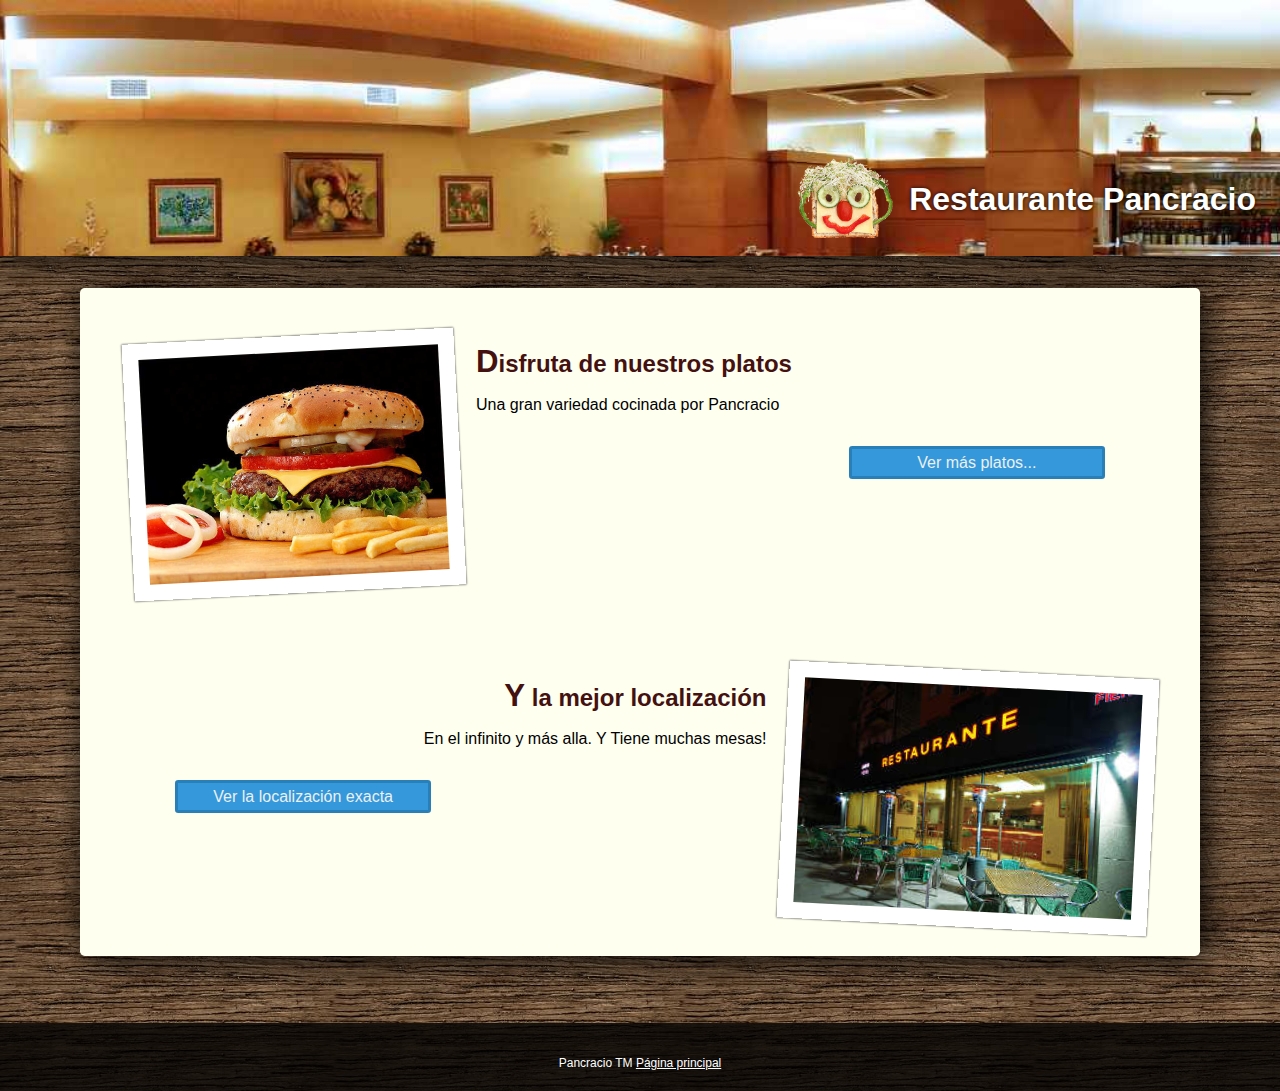
<file: index.html>
<!DOCTYPE html>
<html lang="es">
    <head>
        <title>Restaurante Pancracio</title>
        <meta charset="UTF-8">
        <meta name="viewport" content="width=device-width, initial-scale=1.0">
        <meta name="description" content="Página web del restaurante Pancracio">
        <meta name="description" content="Pancracio, Restaurante, comida">
        <meta name="author" content="Alberto Casado Garfia">
        <link rel="icon" href="hamburguesa.jpg">
     	<link type="text/css" rel="stylesheet" href="estilo.css">
    </head>
    <body>
    	<div class="wrapper">
        <header>
            <h1>Restaurante Pancracio</h1>
        </header>
        <main>
        	<article class="left">
	            <img class="imgShowcase" alt="platos cocinado por Pancracio" src="hamburguesa.jpg"/>
	            <div class="content">
	                <h2>Disfruta de nuestros platos</h2>
	                <p class="description">
	                    Una gran variedad cocinada por Pancracio
	                    <a class="button" href="tabla.html">Ver más platos...</a>
	                </p>
	            </div>
            </article>
            <article  class="right">
	            <img class="imgShowcase" alt="foto del restaurante" src="exterior.jpg"/>
	            <div class="content">
	                <h2>Y la mejor localización</h2>
	                <p class="description">
	                    En el infinito y más alla. Y Tiene muchas mesas!
	                    <a class="button" href="place.html">Ver la localización exacta</a>
	                </p>
	            </div>
        	</article>
    	</main>
        <footer>
        	Pancracio TM
        	<a href="index.html">Página principal</a>
        </footer>
    	</div>
        
    </body>
</html>
</file>
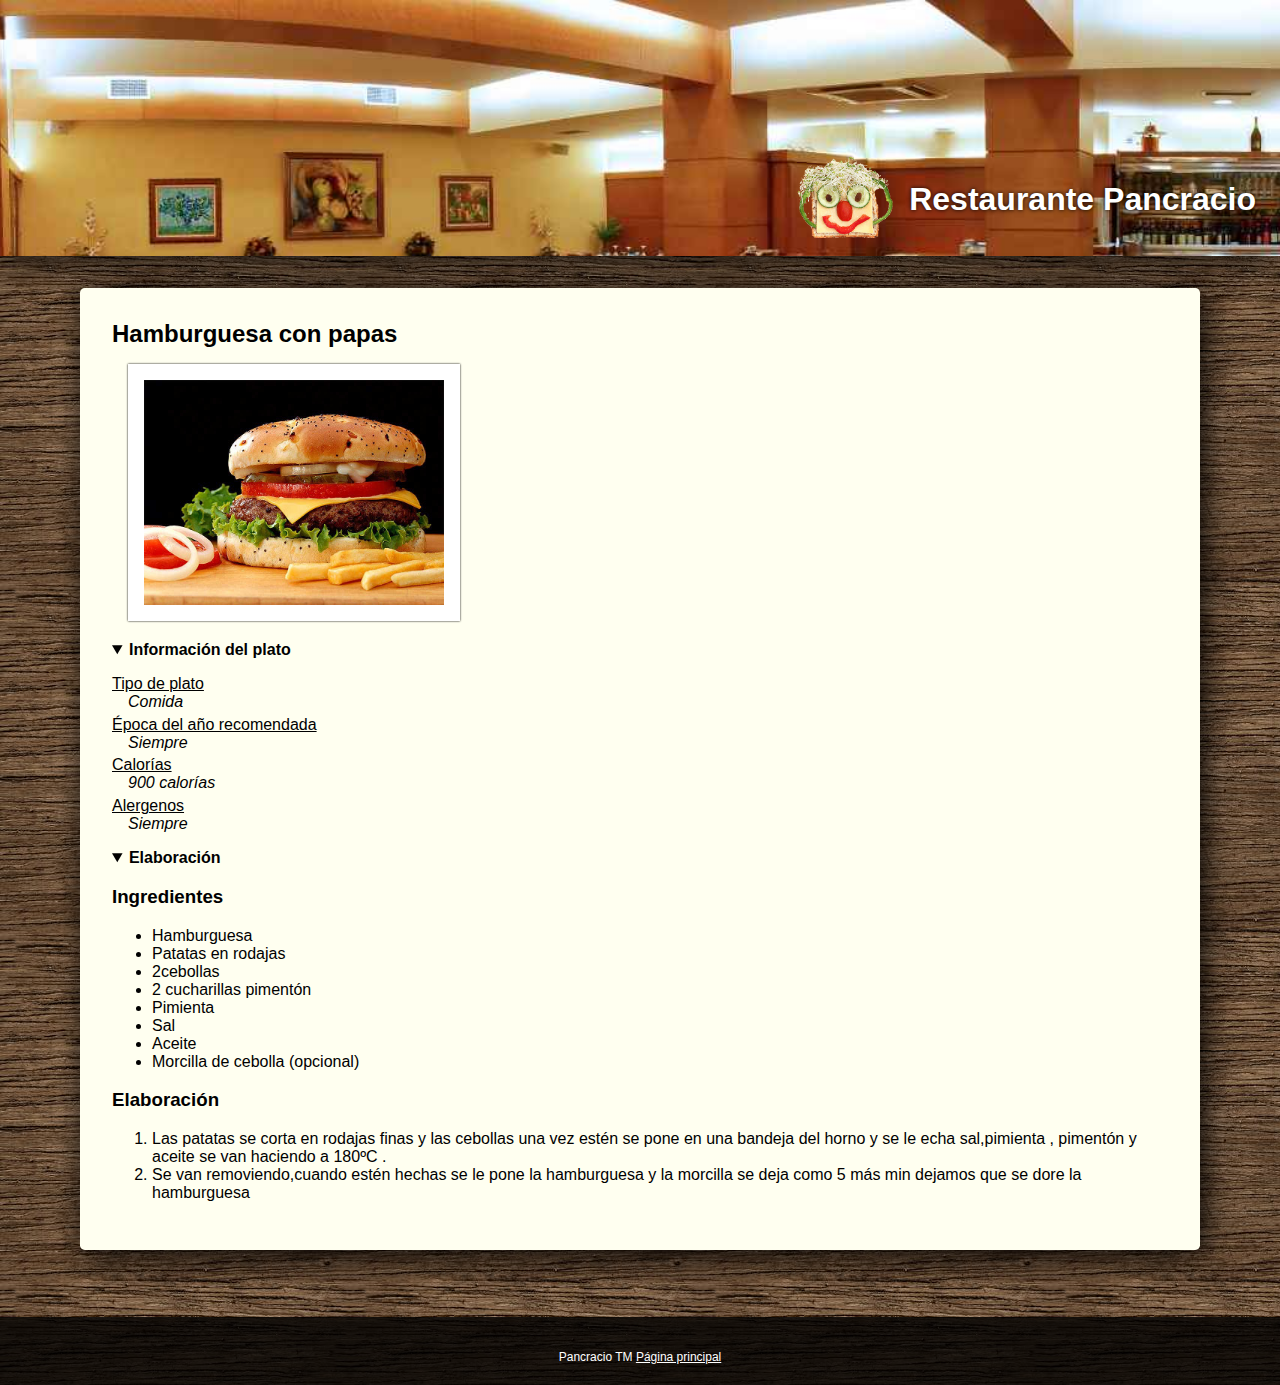
<file: hamburguesa.html>
<!DOCTYPE html>
<html lang="es">
    <head>
        <title>Hamburguesa</title>
        <meta charset="UTF-8">
        <meta name="viewport" content="width=device-width, initial-scale=1.0">
        <meta name="description" content="Página web del restaurante Pancracio">
        <meta name="description" content="Pancracio, comida, hamburguesa">
        <meta name="author" content="Alberto Casado Garfia">
        <link rel="icon" href="hamburguesa.jpg">
        <link type="text/css" rel="stylesheet" href="estilo.css">
        <link type="text/css" rel="stylesheet" href="food.css">
    </head>
    <body>
    	<div class="wrapper">
    	 <header>
            <h1>Restaurante Pancracio</h1>
        </header>
        <main>
	    	<article>
		        <h2>Hamburguesa con papas</h2>
		        <img class="imgShowcase" src="hamburguesa.jpg" alt="hamburguesa" />
		        <details open="open">
	        		<summary>Información del plato</summary>
		        <dl>
				  <dt>Tipo de plato</dt>
				  	<dd>Comida</dd>
				  <dt>Época del año recomendada</dt>
				  	<dd>Siempre</dd>
				<dt>Calorías</dt>
				  	<dd>900 calorías</dd>
			  	<dt>Alergenos</dt>
				  	<dd>Siempre</dd>
				</dl>
				</details>
				<details open="open">
	        		<summary>Elaboración</summary>
					<h3>Ingredientes</h3>
			  		<ul>
			  			<li>Hamburguesa</li>
						<li>Patatas en rodajas</li>
						<li>2cebollas</li>
						<li>2 cucharillas pimentón</li>
						<li>Pimienta</li>
						<li>Sal</li>
						<li>Aceite</li>
						<li>Morcilla de cebolla (opcional)</li>
			  		</ul>
				<h3>Elaboración</h3>
				<ol>
					<li>Las patatas se corta en rodajas finas y las cebollas una vez estén se pone en una bandeja
					del horno y se le echa sal,pimienta , pimentón y aceite se van haciendo a 180ºC .</li>
					<li>Se van removiendo,cuando estén hechas se le pone la hamburguesa y la morcilla se deja
					como 5 más min dejamos que se dore la hamburguesa</li>
				</ol>
				</details>
	        </article>
        </main>
        <footer>
        	Pancracio TM
        	<a href="index.html">Página principal</a>
        </footer>
        </div>
    </body>
</html>
</file>
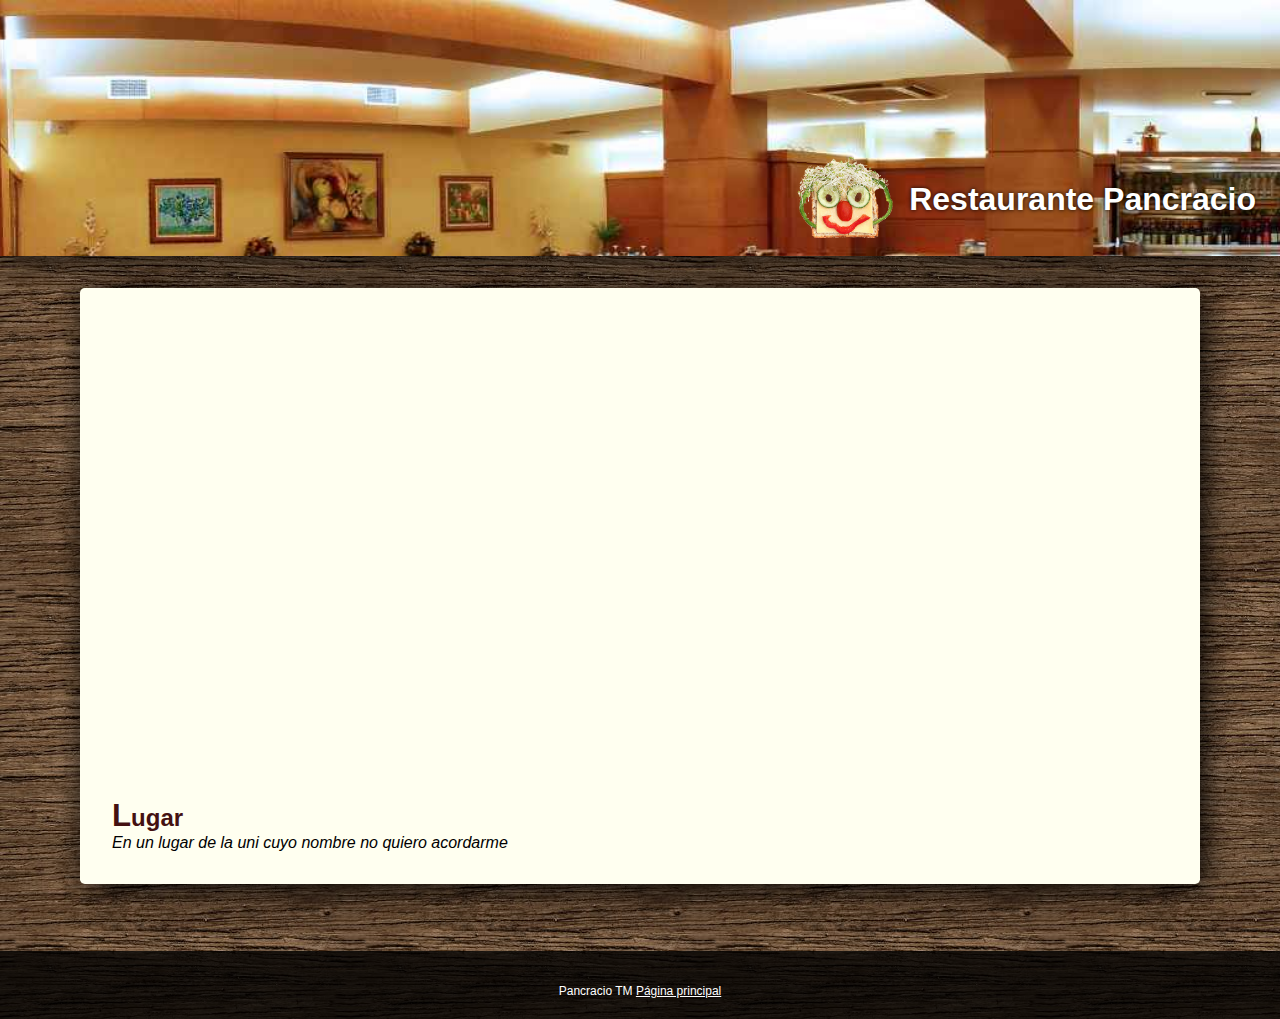
<file: place.html>
<!DOCTYPE html>
<html lang="es">
    <head>
        <title>Lugar</title>
        <meta charset="UTF-8">
        <meta name="viewport" content="width=device-width, initial-scale=1.0">
        <meta name="description" content="Página web del restaurante Pancracio">
        <meta name="description" content="Pancracio, Restaurante, comida, lugar">
        <meta name="author" content="Alberto Casado Garfia">
        <link rel="icon" href="hamburguesa.jpg">
        <link type="text/css" rel="stylesheet" href="estilo.css">
        <link type="text/css" rel="stylesheet" href="place.css">
    </head>
    <body>
	    <div class="wrapper">
	    <header>
	        <h1>Restaurante Pancracio</h1>
	    </header>
	    <main>
	    	<article>
	    		<!-- Si esto incumple la regla de enlaces relativos, pondría una imagen -->
	        	<iframe src="https://www.google.com/maps/embed?pb=!1m18!1m12!1m3!1d2960.3128017266895!2d-15.453368651201428!3d28.072574921688318!2m3!1f0!2f0!3f0!3m2!1i1024!2i768!4f13.1!3m3!1m2!1s0x0000000000000000%3A0x8b61a40c00405a46!2sEscuela+De+Ingenier%C3%ADa+Inform%C3%A1tica!5e0!3m2!1sen!2ses!4v1456065003715"
	        		> </iframe>
	            <div class="content">
	                <h2>Lugar</h2>
	                <address>
	                    En un lugar de la uni cuyo nombre no quiero acordarme
	                </address>
	            </div>

	    	</article>
    	</main>
	    <footer>
	    	Pancracio TM
	    	<a href="index.html">Página principal</a>
	    </footer>
        </div>
    </body>
</html>
</file>
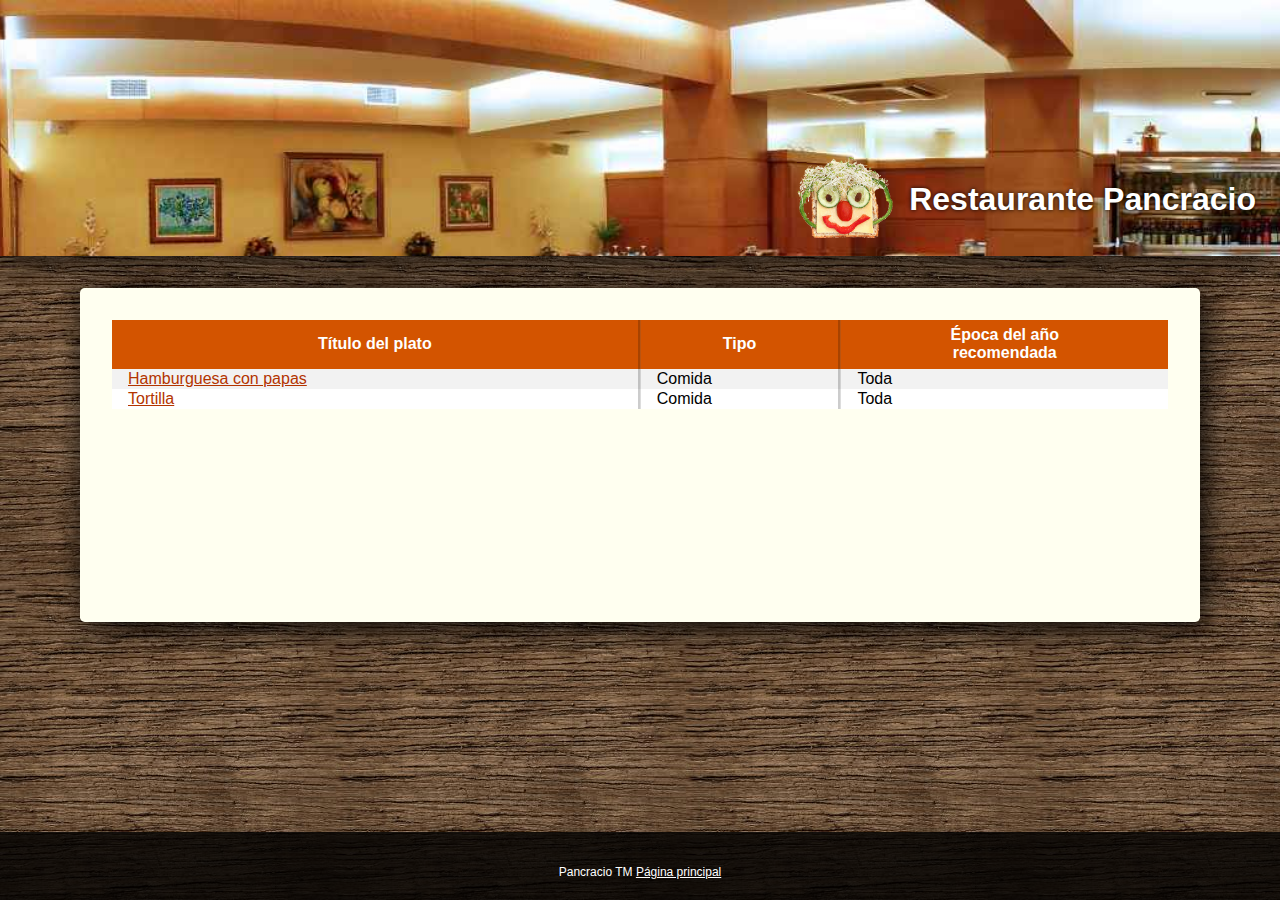
<file: tabla.html>
<!DOCTYPE html>
<html lang="es">
    <head>
        <title>Platos</title>
        <meta charset="UTF-8">
        <meta name="viewport" content="width=device-width, initial-scale=1.0">
        <meta name="description" content="Página web del restaurante Pancracio">
        <meta name="description" content="Pancracio, comida, hamburguesa, tortilla">
        <meta name="author" content="Alberto Casado Garfia">
        <link rel="icon" href="hamburguesa.jpg">
        <link rel="stylesheet" type="text/css" href="estilo.css">
        <link rel="stylesheet" type="text/css" href="foodTable.css">
    </head>
    <body>
    	<div class="wrapper">
    	<header>
            <h1>Restaurante Pancracio</h1>
        </header>
        
        <main>
	    	<article>
		        <table class="foodTable">
		            <tr>
		                <th>Título del plato</th>
		                <th>Tipo</th>
		                <th>Época del año<br/> recomendada</th>
		            </tr>
		            <tr>
		                <td><a href="hamburguesa.html">Hamburguesa con papas</a></td>
		                <td>Comida</td>
		                <td>Toda</td>
		        	</tr>
		        	<tr>
		                <td><a href="tortilla.html">Tortilla</a></td>
		                <td>Comida</td>
		                <td>Toda</td>
		        	</tr>
		        </table>
	        </article>
        </main>
        
        <footer>
        	Pancracio TM
        	<a href="index.html">Página principal</a>
        </footer>
        </div>
    </body>
</html>
</file>
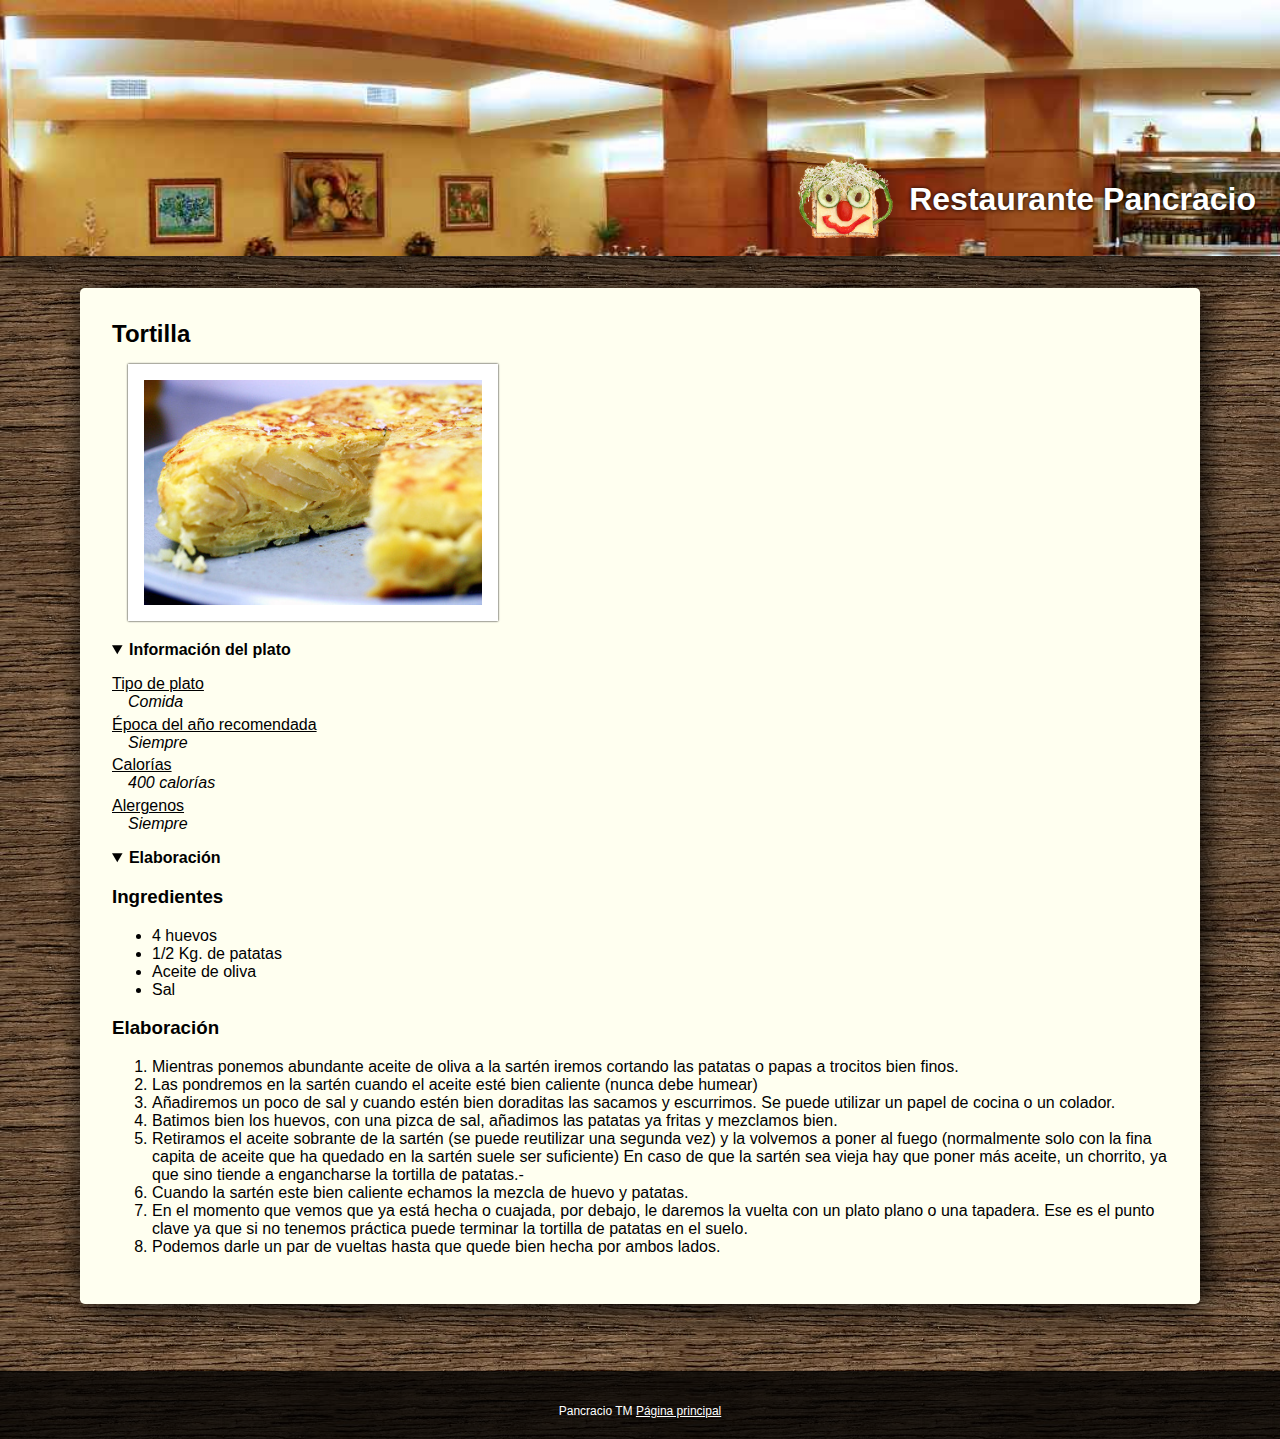
<file: tortilla.html>
<!DOCTYPE html>
<html lang="es">
    <head>
        <title>Tortilla</title>
        <meta charset="UTF-8">
        <meta name="viewport" content="width=device-width, initial-scale=1.0">
        <meta name="description" content="Página web del restaurante Pancracio">
        <meta name="description" content="Pancracio, comida, tortilla">
        <meta name="author" content="Alberto Casado Garfia">
        <link rel="icon" href="hamburguesa.jpg.b64">
        <link type="text/css" rel="stylesheet" href="estilo.css">
        <link type="text/css" rel="stylesheet" href="food.css">
    </head>
    <body>
    	<div class="wrapper">
    	 <header>
            <h1>Restaurante Pancracio</h1>
        </header>
        <main>
	    	<article>
		        <h2>Tortilla</h2>
		        <img class="imgShowcase" src="tortilla.jpg" alt="tortilla"/>
	        	<details open="open">
	        		<summary>Información del plato</summary>
			        <dl>
					  <dt>Tipo de plato</dt>
					  	<dd>Comida</dd>
					  <dt>Época del año recomendada</dt>
					  	<dd>Siempre</dd>
					<dt>Calorías</dt>
					  	<dd>400 calorías</dd>
				  	<dt>Alergenos</dt>
					  	<dd>Siempre</dd>
					</dl>
				</details>
				<details open="open">
	        		<summary>Elaboración</summary>
					<h3>Ingredientes</h3>
			  		<ul>
			  			<li>4 huevos</li>
						<li>1/2 Kg. de patatas</li>
						<li>Aceite de oliva</li>
						<li>Sal</li>
			  		</ul>
				<h3>Elaboración</h3>
				<ol>
					<li>Mientras ponemos abundante aceite de oliva a la sartén iremos cortando las
						 patatas o papas a trocitos bien finos.</li>
				    <li>Las pondremos en la sartén cuando el aceite esté bien caliente
				    	 (nunca debe humear)</li>
				    <li>Añadiremos un poco de sal y cuando estén bien doraditas las
				    	 sacamos y escurrimos. Se puede utilizar un papel de cocina o un colador.</li>
				    <li>Batimos bien los huevos, con una pizca de sal, añadimos las
				    	 patatas ya fritas y mezclamos bien.</li>
				    <li>Retiramos el aceite sobrante de la sartén (se puede reutilizar
				    	 una segunda vez) y la volvemos a poner al fuego (normalmente solo con la fina capita de aceite que ha quedado en la sartén suele ser suficiente) En caso de que la sartén sea vieja hay que poner más aceite, un chorrito, ya que sino tiende a engancharse la tortilla de patatas.-</li>
				    <li>Cuando la sartén este bien caliente echamos la mezcla de huevo y patatas.</li>
				    <li>En el momento que vemos que ya está hecha o cuajada, por debajo,
				    	 le daremos la vuelta con un plato plano o una tapadera. Ese es el
				    	  punto clave ya que si no tenemos práctica puede terminar la tortilla
				    	   de patatas en el suelo.</li>
				    <li>Podemos darle un par de vueltas hasta que quede bien hecha por ambos lados.</li>
				</ol>
				</details>
	        </article>
        </main>
        <footer>
        	Pancracio TM
        	<a href="index.html">Página principal</a>
        </footer>
        </div>
    </body>
</html>
</file>
<file: estilo.css>
@media print{

body{
    margin:0;
    padding: 0;
    font-family: Verdana, Geneva, Arial, Helvetica, sans-serif;
    
	height: 100%;
	box-sizing: border-box;
}

}

@media screen{

body{
    margin:0;
    padding: 0;
    font-family: Verdana, Geneva, Arial, Helvetica, sans-serif;
    background-image: url("wood.jpg");
    background-repeat: repeat;
    background-attachment: scroll;
    
	height: 100%;
	box-sizing: border-box;
}

}
.wrapper{
	min-height: 85vh;
	position: relative;
	margin:0;
	width:100%;
	padding-bottom: 15vh;
}

@media screen{
header{
    top:0;
    left:0;
    right:0;
    
    
    background-image: url("restaurante.jpg");
    background-attachment: fixed;
    background-repeat: no-repeat;
    background-size: cover;
    background-position: bottom;
    padding-top: 10em;
    padding-bottom: 1em;
    padding-left: 1.5em;
    padding-right: 1.5em;
    margin-bottom: 2em;
    text-align: right;
    box-shadow: 0 0.2em 2em black;
}

header h1{
	color: white;
	text-shadow: 0 0 4px black;
}

}

@media print{
header{
    top:0;
    left:0;
    right:0;
    
    
    background-image: url("restaurante.jpg");
    background-repeat: no-repeat;
    background-size: contain;
    background-position: left;
    padding-top: 10em;
    padding-bottom: 1em;
    padding-left: 1.5em;
    padding-right: 1.5em;
    margin-bottom: 2em;
    text-align: right;
    color: black;
}

header h1{
	color: black;
}

}

h2{
	margin:0;
}



header h1::before{
	content: " ";
	position: absolute;
	background-image: url("pancracio.png");
    background-position: center;
    background-repeat: no-repeat;
    background-size: contain;
  	float: right;
    width: 3em;
    height: 3em;
    transform: translate(-3.5em, -1em);
}

@media screen 
and (max-width : 750px){
main{
    background-color: rgb(255,255,240);
}

article .content{
	clear: both;
}
}


article .content h2::first-letter{
	font-size: 1.3em;
}

article .content h2{
	color: #411;
}

@media screen 
and (min-width : 750px){
main{
	border-radius: 0.3em;
    margin-left: 5em;
    margin-right: 5em;
    background-color: rgb(255,255,240);
    box-shadow: 0.3em 0.3em 2em black;
}
}

@media print{
main{
    margin: 0;
}
    
}
article{
    top:0;
    left:0;
    right:0;
    min-height: 30vh;
}

article .content{
    padding-top: 1.5em;
}

.imgShowcase{
    width: auto;
    height: 30vh;
    margin: 1em;
    border: 1em solid white;
    box-shadow: 0 0 2px black;
    max-height: 25vh;
}

article.left img{
    float: left;
    display: block;
    transform: rotate(-3deg);
}

article.right img{
    float: right;
    display: block;
    transform: rotate(3deg);
}

article{
	padding: 2em;
}

article.left{
    text-align: left;
}

article.right{
    text-align: right;
}

.left .description .button{
	margin-right:6%;
	margin-left:auto;
}

.right .description .button{
	margin-right:auto;
	margin-left:6%;
}

.button{
	text-decoration: none;
	color: inherit;
	max-width: 15em;
	text-align: center;
} 

.description .button{
	display: block;
	margin-top: 2em;
	background-color: #3498db;		
	color: #ecf0f1;
	border: solid medium #2980b9;
	border-radius: 0.2em;
	padding: 0.3em;
	cursor: pointer;
}

.description .button:hover{
	background-color: #2488cb;
	border: solid medium #096099;
	color: white;
}

@media print{
footer{
	bottom: 0;
	width: 100%;
	margin-top: 3em;
	background-color: white;
	padding-top:2.75em;
	padding-bottom:1.75em;
	font-size: 0.75em;
	text-align: center;
	color: black;
}
    
footer a{
	color: black;
}

}


@media screen{
footer{
	bottom:0;
	position: absolute;
	width: 100%;
	margin-top: 3em;
	background-color: rgba(0,0,0,0.8);
	padding-top:2.75em;
	padding-bottom:1.75em;
	font-size: 0.75em;
	text-align: center;
	color: white;
}

    
footer a{
	color: white;
}


}
</file>
<file: food.css>
details{
	display: block;
}

summary{
	font-weight: bold;
}

dt{
	text-decoration: underline;
}

dd{
	margin-left:1em;
	margin-bottom: 0.3em;
	font-style: italic;
}
</file>
<file: place.css>
article  iframe{
	width:100%;	
	min-height: 50vh;
	border: none;
}
</file>
<file: foodTable.css>
.foodTable{
    margin: 0;
    width: 100%;
    border-collapse: collapse;
}

.tableSection{
	padding: 1.5em 2em 1.5em 2em;
    overflow-x: auto;
}

.foodTable th{
	padding: 0.4em;
	background-color: #d35400;
	color:white;
}


.foodTable tr:nth-child(even) {
	background-color: #f2f2f2;
}

.foodTable tr:nth-child(odd) {
	background-color: white;
}

.foodTable td{
	padding-left:1em;
}

.foodTable .photo img{
	width: 4em;
	
}

.foodTable a{
	color: #b33400;
}

.foodTable a:hover{
	color: #f36400;
}

.foodTable tr > td,
.foodTable tr > th{
	border-left: groove medium rgba(0,0,0,0.2);
}

.foodTable tr > th:first-child,
.foodTable tr > td:first-child{
	border-left: none;
}
</file>
